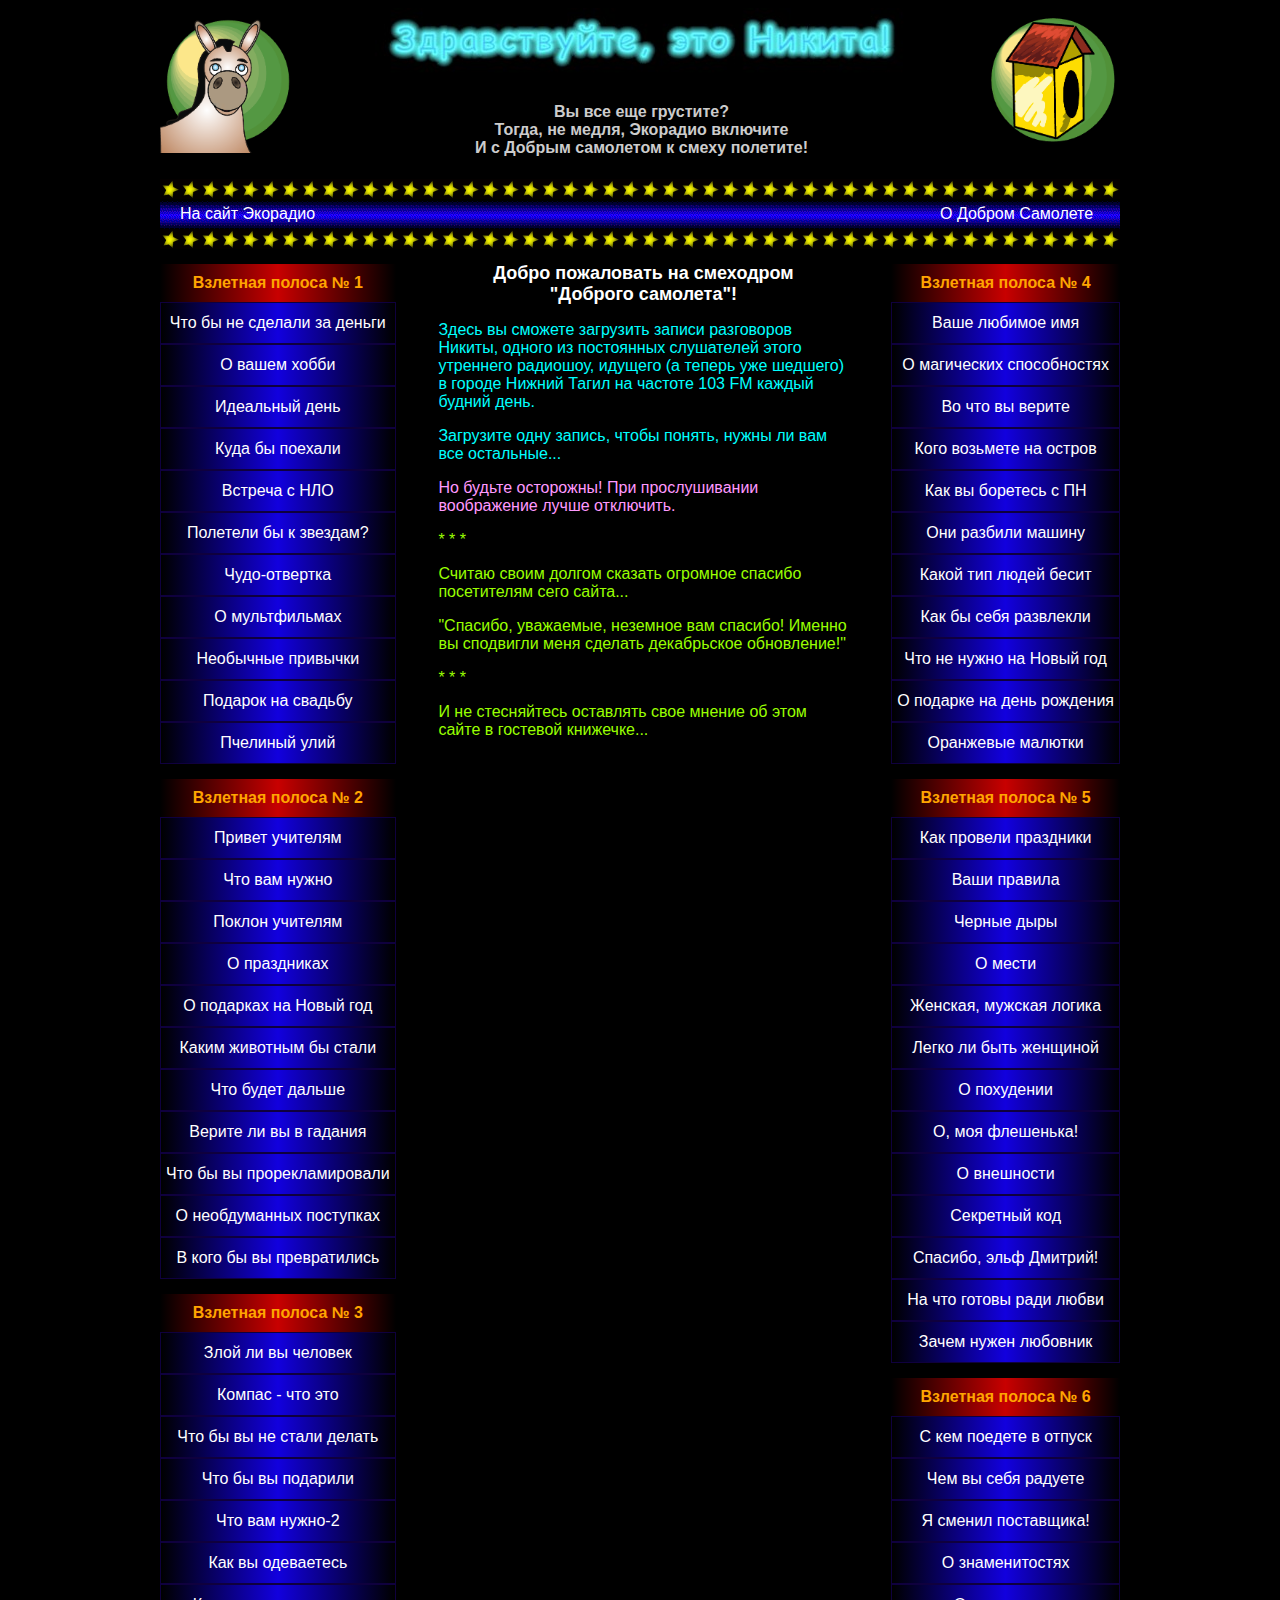
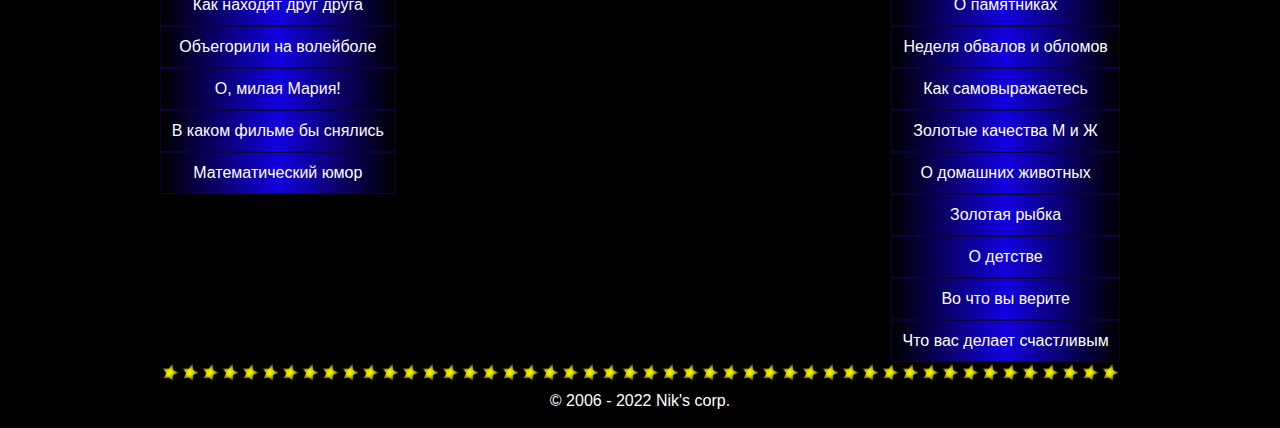
<file: index.html>
<!DOCTYPE html>
<html lang="ru">
<head>
    <meta charset="UTF-8">
    <meta name="viewport" content="width=device-width, initial-scale=1.0">
    <meta http-equiv="X-UA-Compatible" content="ie=edge">
    <title>Добрый самолет - радиошоу на 103 FM</title>
    <link rel="stylesheet" href="css/style.css">
</head>
<body>

<!--
Сайт для парсинга swf-файлов
https://flashplayer.fullstacks.net/-->

<div class="container">
    <div class="header">
        <div>
            <img style="width: 136px;" src="images/donkey.png" alt="">
        </div>
        <div>
            <img class="greeting" src="nikhello.jpg">

            <h4 class="main-header">Вы все еще грустите? <br>
                Тогда, не медля, Экорадио включите<br>
                И с Добрым самолетом к смеху полетите!</h4>
        </div>
        <div>
            <img style="width: 133px;" src="images/bird.png" alt="">
        </div>
    </div>
    <div class="hr"></div>
    <div class="menu-panel">
        <div class="menu-panel-item">
            <a href="https://www.ekoradio.ru/" target="_blank">На сайт Экорадио</a>
        </div>
        <div class="to-right menu-panel-item">
            <a href="about.html">О Добром Самолете</a>
        </div>
    </div>
    <div class="hr"></div>

    <div class="columns">
        <div class="left-column">
            <div class="section-header">
                Взлетная полоса № 1
            </div>
            <ul class="menu">
                <li class="menu-item">
                    <a href="audio-1/Nik-03-04-06-NotForMoney.mp3">Что бы не сделали за деньги</a>
                </li>
                <li class="menu-item">
                    <a href="audio-1/Nik-04-04-06-Hobby.mp3">О вашем хобби</a>
                </li>
                <li class="menu-item">
                    <a href="audio-1/Nik-24-04-06-IdealDay.mp3">Идеальный день</a>
                </li>
                <li class="menu-item">
                    <a href="audio-1/Nik-06-04-06-WhereWouldYouGo.mp3">Куда бы поехали</a>
                </li>
                <li class="menu-item">
                    <a href="audio-1/Nik-12-04-06-UFO.mp3">Встреча с НЛО</a>
                </li>
                <li class="menu-item">
                    <a href="audio-1/Nik-13-04-06-ToTheStars.mp3">Полетели бы к звездам?</a>
                </li>
                <li class="menu-item">
                    <a href="audio-1/Nik-14-04-06-Screwdriver.mp3">Чудо-отвертка</a>
                </li>
                <li class="menu-item">
                    <a href="audio-1/Nik-15-03-06-Cartoons.mp3">О мультфильмах</a>
                </li>
                <li class="menu-item">
                    <a href="audio-1/Nik-17-04-06-UnusualHabits.mp3">Необычные привычки</a>
                </li>
                <li class="menu-item">
                    <a href="audio-1/Nik-19-04-06-GiftForMarriage.mp3">Подарок на свадьбу</a>
                </li>
                <li class="menu-item">
                    <a href="audio-1/Nik-19-05-06-BeeHouse.mp3">Пчелиный улий</a>
                </li>
            </ul>

            <div class="section-header">
                Взлетная полоса № 2
            </div>
            <ul class="menu">
                <li class="menu-item">
                    <a href="audio-2/Nik-04-02-05-PrivetUchitelyam.mp3">Привет учителям</a>
                </li>
                <li class="menu-item">
                    <a href="audio-2/Nik-09-06-05-ChtoVamNuzhno.mp3">Что вам нужно</a>
                </li>
                <li class="menu-item">
                    <a href="audio-2/Nik-10-12-04-PoklonUchitelyam.mp3">Поклон учителям</a>
                </li>
                <li class="menu-item">
                    <a href="audio-2/Nik-14-06-05-OPrazdnikah.mp3">О праздниках</a>
                </li>
                <li class="menu-item">
                    <a href="audio-2/Nik-16-01-05-OPodarkahNaNoviyGod.mp3">О подарках на Новый год</a>
                </li>
                <li class="menu-item">
                    <a href="audio-2/Nik-16-06-05-KakimZhivotnimVyBiStali.mp3">Каким животным бы стали</a>
                </li>
                <li class="menu-item">
                    <a href="audio-2/Nik-18-04-05-ChtoBudetDalshe.mp3">Что будет дальше</a>
                </li>
                <li class="menu-item">
                    <a href="audio-2/Nik-19-05-05-VeriteLiVyVGadaniya.mp3">Верите ли вы в гадания</a>
                </li>
                <li class="menu-item">
                    <a href="audio-2/Nik-23-03-05-ChtoByVyProreklamirovali.mp3">Что бы вы прорекламировали</a>
                </li>
                <li class="menu-item">
                    <a href="audio-2/Nik-29-02-05-ONeobdumanyhPostupkah.mp3">О необдуманных поступках</a>
                </li>
                <li class="menu-item">
                    <a href="audio-2/Nik-29-08-05-VKogoByVyPrevratilis.mp3">В кого бы вы превратились</a>
                </li>
            </ul>

            <div class="section-header">
                Взлетная полоса № 3
            </div>
            <ul class="menu">
                <li class="menu-item">
                    <a href="audio-3/Nik-01-11-05-ZloiLiVyChelovek.mp3">Злой ли вы человек</a>
                </li>
                <li class="menu-item">
                    <a href="audio-3/Nik-07-10-05-Kompas.mp3">Компас - что это</a>
                </li>
                <li class="menu-item">
                    <a href="audio-3/Nik-08-09-05-ChtoByVyNeStaliDelat.mp3">Что бы вы не стали делать</a>
                </li>
                <li class="menu-item">
                    <a href="audio-3/Nik-10-10-05-ChtoByVyPodarili.mp3">Что бы вы подарили</a>
                </li>
                <li class="menu-item">
                    <a href="audio-3/Nik-18-10-05-ChtoVamNuzhno2.mp3">Что вам нужно-2</a>
                </li>
                <li class="menu-item">
                    <a href="audio-3/Nik-19-10-05-KakVyOdevaetes.mp3">Как вы одеваетесь</a>
                </li>
                <li class="menu-item">
                    <a href="audio-3/Nik-20-09-05-KakLudiNahodyatDrugDruga.mp3">Как находят друг друга</a>
                </li>
                <li class="menu-item">
                    <a href="audio-3/Nik-21-10-05-ObiegoriliNaVolebole.mp3">Объегорили на волейболе</a>
                </li>
                <li class="menu-item">
                    <a href="audio-3/Nik-23-09-05-OMaria.mp3">О, милая Мария!</a>
                </li>
                <li class="menu-item">
                    <a href="audio-3/Nik-27-10-05-VKakomFilmeBySnyalis.mp3">В каком фильме бы снялись</a>
                </li>
                <li class="menu-item">
                    <a href="audio-3/Nik-28-10-05-MatematicheskyiUmor.mp3">Математический юмор</a>
                </li>
            </ul>
        </div>

        <div class="center-column">
            <h2 class="welcome-header">
                Добро пожаловать на смеходром <br>
                "Доброго самолета"!
            </h2>
            <blockquote>
                <p class="style11">
                    Здесь вы сможете загрузить записи разговоров Никиты, одного из постоянных слушателей этого утреннего радиошоу, идущего
                    (а теперь уже шедшего)
                    в городе Нижний Тагил
                    на частоте 103 FM
                    каждый будний день.<br>

                </p>

                <p class="style11">
                    Загрузите одну запись, чтобы понять, нужны ли вам все остальные...
                </p>
                <p class="style7 style13">
          <span class="style13 style10 style14">
          Но будьте осторожны!
При прослушивании воображение лучше отключить.
          </span>
                <p class="style7 style9">* * * </p>
                <p class="style7 style9">Считаю своим долгом сказать огромное спасибо посетителям сего сайта...</p>
                <p class="style7 style9"> &quot;Спасибо, уважаемые, неземное вам спасибо! Именно вы сподвигли меня
                    сделать декабрьское обновление!&quot;</p>
                <p class="style7 style9">* * *</p>
                <p class="style7 style9">И не стесняйтесь оставлять свое мнение об этом сайте в гостевой
                    книжечке...</p>
            </blockquote>
        </div>

        <div class="right-column">
            <div class="section-header">
                Взлетная полоса № 4
            </div>
            <ul class="menu">
                <li class="menu-item">
                    <a href="audio-4/Nik-01-12-05-VasheLubimoeImya.mp3">Ваше любимое имя</a>
                </li>
                <li class="menu-item">
                    <a href="audio-4/Nik-07-12-05-MagicheskieSposobnosti.mp3">О магических способностях</a>
                </li>
                <li class="menu-item">
                    <a href="audio-4/Nik-08-11-05-VoChtoVyVerite.mp3">Во что вы верите</a>
                </li>
                <li class="menu-item">
                    <a href="audio-4/Nik-12-12-05-KogoVozmeteNaOstrov.mp3">Кого возьмете на остров</a>
                </li>
                <li class="menu-item">
                    <a href="audio-4/Nik-14-11-05-KakVyBoritesSPonedelnikom.mp3">Как вы боретесь с ПН</a>
                </li>
                <li class="menu-item">
                    <a href="audio-4/Nik-16-12-05-RazbiliMashinu.mp3">Они разбили машину</a>
                </li>
                <li class="menu-item">
                    <a href="audio-4/Nik-20-12-05-KakoiTipLudeiVasBesit.mp3">Какой тип людей бесит</a>
                </li>
                <li class="menu-item">
                    <a href="audio-4/Nik-22-11-05-KakByViSebyaRazvlekli.mp3">Как бы себя развлекли</a>
                </li>
                <li class="menu-item">
                    <a href="audio-4/Nik-22-12-05-ChtoNeNadoNaNoviyGod.mp3">Что не нужно на Новый год</a>
                </li>
                <li class="menu-item">
                    <a href="audio-4/Nik-24-11-05-OPodarkeNaDenRozhdenya.mp3">О подарке на день рождения</a>
                </li>
                <li class="menu-item">
                    <a href="audio-4/Nik-25-11-05-OrangevieMalutki.mp3">Оранжевые малютки</a>
                </li>
            </ul>

            <div class="section-header">
                Взлетная полоса № 5
            </div>
            <ul class="menu">
                <li class="menu-item">
                    <a href="audio-5/Alex-02-05-06-KakProveliPrazdniki.mp3">Как провели праздники</a>
                </li>
                <li class="menu-item">
                    <a href="audio-5/Alex-11-05-06-VashiPravila.mp3">Ваши правила</a>
                </li>
                <li class="menu-item">
                    <a href="audio-5/Alex-12-05-06-ChernyeDiri.mp3">Черные дыры</a>
                </li>
                <li class="menu-item">
                    <a href="audio-5/Alex-17-05-06-OMesti.mp3">О мести</a>
                </li>
                <li class="menu-item">
                    <a href="audio-5/Alex-18-05-06-Logika.mp3">Женская, мужская логика</a>
                </li>
                <li class="menu-item">
                    <a href="audio-5/Alex-22-05-06-LegkoLiBitZhenshinoi.mp3">Легко ли быть женщиной</a>
                </li>
                <li class="menu-item">
                    <a href="audio-5/Alex-26-04-06-OPohudenii.mp3">О похудении</a>
                </li>
                <li class="menu-item">
                    <a href="audio-5/Alex-28-04-06-Flashka.mp3">О, моя флешенька!</a>
                </li>
                <li class="menu-item">
                    <a href="audio-5/Alex-30-03-06-OVneshnosti.mp3">О внешности</a>
                </li>
                <li class="menu-item">
                    <a href="audio-5/Alex-26-05-06-SekretnyiKod.mp3">Секретный код</a>
                </li>
                <li class="menu-item">
                    <a href="audio-5/Alex-02-06-06-Elf.mp3">Спасибо, эльф Дмитрий!</a>
                </li>
                <li class="menu-item">
                    <a href="audio-5/Alex-25-05-06-NaChtoGotoviRadiLubvi.mp3">На что готовы ради любви</a>
                </li>
                <li class="menu-item">
                    <a href="audio-5/Alex-23-05-06-Lubovniki.mp3">Зачем нужен любовник</a>
                </li>
            </ul>

            <div class="section-header">
                Взлетная полоса № 6
            </div>
            <ul class="menu">
                <li class="menu-item">
                    <a href="audio-6/Alex-05-06-06-SKemVOtpusk.mp3">С кем поедете в отпуск</a>
                </li>
                <li class="menu-item">
                    <a href="audio-6/Alex-07-06-06-ChemViSebyaRaduete.mp3">Чем вы себя радуете</a>
                </li>
                <li class="menu-item">
                    <a href="audio-6/Alex-09-06-06-YaSmenilPostavshika.mp3">Я сменил поставщика!</a>
                </li>
                <li class="menu-item">
                    <a href="audio-6/Alex-14-06-06-OZamenitostyah.mp3">О знаменитостях</a>
                </li>
                <li class="menu-item">
                    <a href="audio-6/Alex-15-06-06-Pamyatnik.mp3">О памятниках</a>
                </li>
                <li class="menu-item">
                    <a href="audio-6/Alex-16-06-06-NedelyaObvalov.mp3">Неделя обвалов и обломов</a>
                </li>
                <li class="menu-item">
                    <a href="audio-6/Alex-25-08-06-Samovirazhenie.mp3">Как самовыражаетесь</a>
                </li>
                <li class="menu-item">
                    <a href="audio-6/Olga-04-07-06-KachestvaMZ.mp3">Золотые качества М и Ж</a>
                </li>
                <li class="menu-item">
                    <a href="audio-6/Olga-19-06-06-ODomashnihZhivotnih.mp3">О домашних животных</a>
                </li>
                <li class="menu-item">
                    <a href="audio-6/Olga-20-06-06-ZolotayaRibka.mp3">Золотая рыбка</a>
                </li>
                <li class="menu-item">
                    <a href="audio-6/Olga-21-06-06-ODetstve.mp3">О детстве</a>
                </li>
                <li class="menu-item">
                    <a href="audio-6/Olga-27-06-06-VoChtoViVerite.mp3">Во что вы верите</a>
                </li>
                <li class="menu-item">
                    <a href="audio-6/Olga-29-06-06-ChtoDelaetVasSchastlivim.mp3">Что вас делает счастливым</a>
                </li>
            </ul>
        </div>
    </div>

    <div class="hr"></div>
    <div class="footer">
        &copy; 2006 - 2022 Nik's corp.
    </div>
</div>
</body>
</html>
</file>
<file: css/style.css>
body {
    background-color: #000000;
    font-size: 16px;
    font-family: Arial, Helvetica, sans-serif;
}
.columns {
    display: flex;
    justify-content: space-between;
}
.center-column {
    width: 490px;
}
.container {
    width: 960px;
    margin: 0 auto;
}
.footer {
    color: #fff;
    text-align: center;
    padding: 10px;
}
.header {
    display: flex;
    justify-content: space-between;
}
.greeting {
    width: 565px;
    height: 70px;
}
.hr {
    background: url("./../spinstar.gif");
    height: 20px;
}
.main-header {
    font-size: 16px;
    font-weight: bold;
    font-family: Arial, Helvetica, sans-serif;
    color: #ccc;
    text-align: center;
}
.style4 {
    color: #CC0000;
    font-weight: normal;
    font-family: Arial, Helvetica, sans-serif;
    font-size: 14px;
    line-height: normal;
    font-variant: normal;
    text-transform: none;
}
.style7 {
    font-family: Arial, Helvetica, sans-serif;
    color: #0000CC;
}
.style8 {font-size: 24px; color: #0066FF; }
.style9 {color: #99FF00}
body,td,th {
    color: #D4D0C8;
}
.style11 {color: #00FFFF}
a:link {
    color: #FFCC00;
}
a:visited {
    color: #FFCC00;
}
a:hover {
    color: #33FF00;
}
.style12 {
    color: #FFFFFF;
    font-weight: bold;
}
.style13 {color: #FFCCFF}
.style14 {color: #FF99FF}
.section-header {
    margin-top: 15px;
    padding: 10px 5px;
    text-align: center;
    font-weight: bold;
    color: orange;
    background: rgb(0,0,0);
    background: linear-gradient(90deg, rgba(0,0,0,1) 0%, rgba(200,0,0,1) 50%, rgba(0,0,0,1) 100%);
}
.menu {
    list-style: none;
    margin: 0;
    padding: 0;
    line-height: 40px;
    text-align: center;
}
.menu-item {
    background: rgb(0,0,0);
    background: linear-gradient(90deg, rgba(0,0,0,1) 0%, rgba(18,0,222,1) 50%, rgba(0,0,0,1) 100%);
    border: 1px solid #0f003e;
}
.menu-item:hover {
    background: rgb(10,0,64);
    background: linear-gradient(90deg, rgba(10,0,64,1) 0%, rgba(21,0,255,1) 50%, rgba(10,0,64,1) 100%);
}
.menu-item a {
    color: white;
    text-decoration: none;
    padding: 10px 5px;
}
.menu-item a:visited {
    color: #ccc;
}
.menu-panel {
    background: url("./../images/fon-panel.gif");
    height: 30px;
    margin: 0 auto;
    overflow: hidden;
}
.menu-panel-item {
    width: 160px;
    padding: 10px 20px;
    display: inline-block;
    line-height: 10px;
}
.menu-panel a {
    color: #fff;
    text-decoration: none;
    font-family: Arial, Helvetica, sans-serif;
}
.menu-panel a:hover {
    color: #00FFFF;
}
.to-right {
    float: right;
}
.welcome-header {
    font-size: 18px;
    font-weight: bold;
    color: #fff;
    text-align: center;
}
</file>
